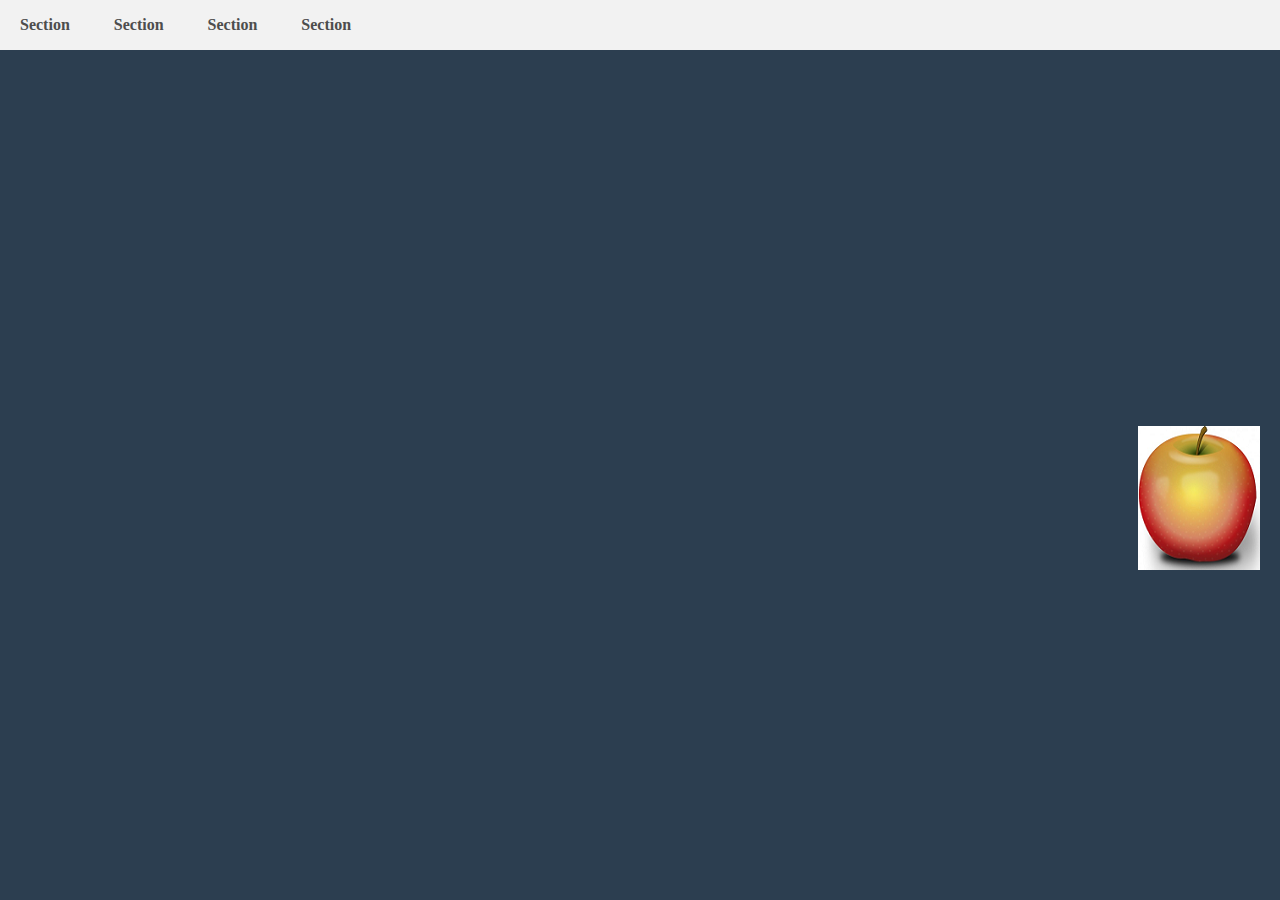
<file: WebContent/horizontal.html>
<!DOCTYPE html>
<html>
<head>
    <meta charset="utf-8">
    <meta name="viewport" content="width=device-width, initial-scale=1, user-scalable=no">
    <link href="style.css" rel="stylesheet" type="text/css">
    <script type="text/javascript" src="jquery-1.11.2.js"></script>
    <script type="text/javascript" src="jquery.touchSwipe.js"></script>
    <script type="text/javascript" src="jquery.horizonScroll.js"></script>
</head>
<body>
<header data-role="header" id="header">
    <nav class="menu">
        <ul>
            <li>
                <a href="#section-section1"><span>Section</span></a>
            </li>
            <li>
                <a href="#section-section2"><span>Section</span></a>
            </li>
            <li>
                <a href="#section-section3"><span>Section</span></a>
            </li>
            <li>
                <a href="#section-section4"><span>Section</span></a>
            </li>
        </ul>
    </nav>
</header>

<div class="horizon-prev"><img src="image1.png"></div>
<div class="horizon-next"><img src="image1.png"></div>

<section data-role="section" id="section-section1"></section>
<section data-role="section" id="section-section2"></section>
<section data-role="section" id="section-section3"></section>
<section data-role="section" id="section-section4">
    <div class="go-to-2">Go to panel 2 via ID.</div>
</section>

<footer data-role="footer" id="footer"></footer>

<script type="text/javascript">
    // By default, swipe is enabled.
    $('section').horizon();

    // If you do not want to include another plugin, TouchSwipe, you can set it to false in the default options by passing in the option as false.
    //$('section').horizon({swipe: false});

    $(document).on('click', '.go-to-2', function () {
        $(document).horizon('scrollTo', 'section-section2');
    });
</script>

</body>
</html>
</file>
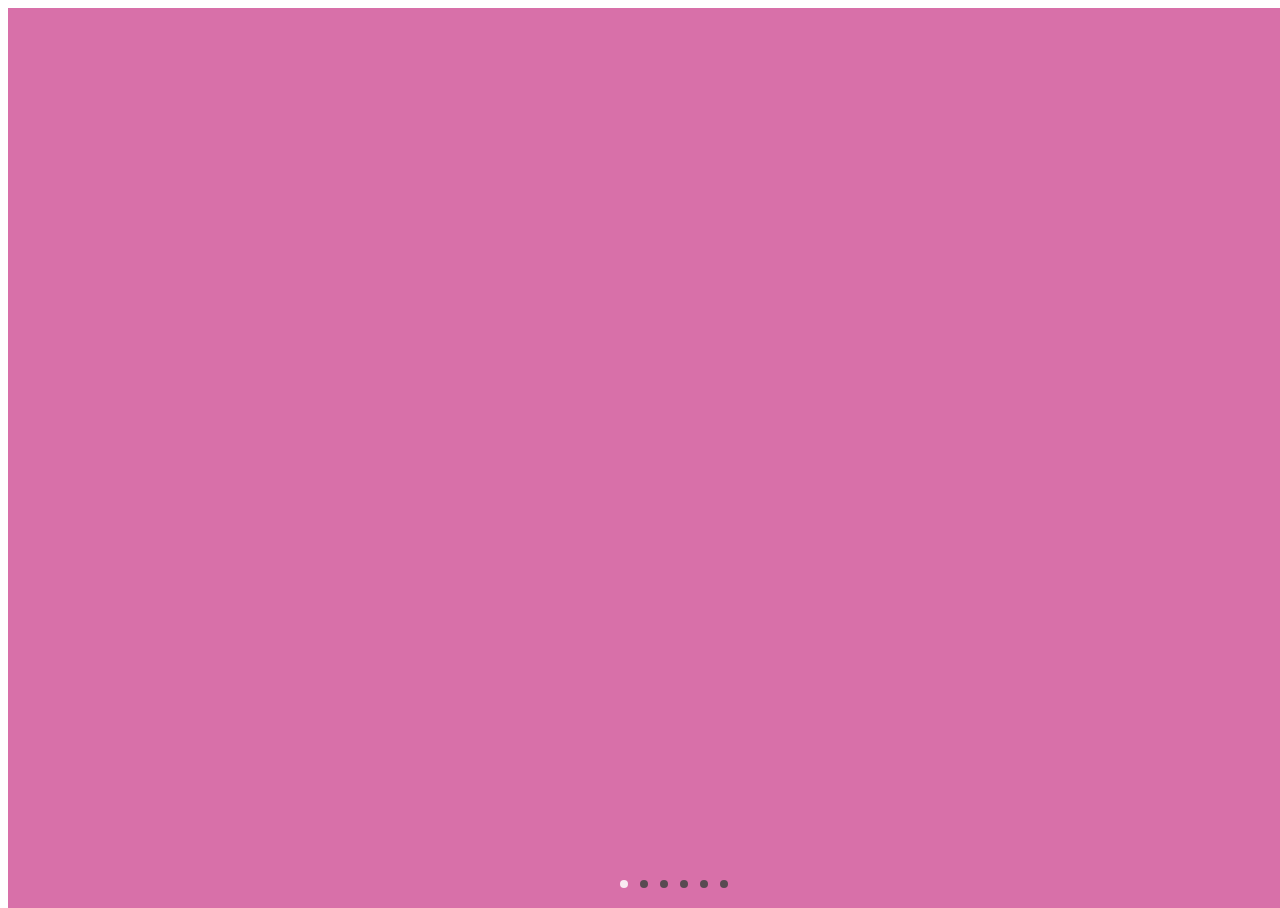
<file: WebContent/Scrollview.html>
<!DOCTYPE html>
<html>

<head>
	<link href="./scrollview.css" rel="stylesheet">
	<script src="./jquery-1.11.2.js"></script>
	<script src="./scrollview.js"></script>
	<script>
		$("#main").scrollview({

		// CSS class for container section
		sectionContainer: "section", 

		// jQuery easing options
		easing: "ease",

		// Time between page transitions
		animationTime: 100,

		// Shows a side pagination
		pagination: true,

		// Up<a href="http://www.jqueryscript.net/time-clock/">date</a> page URL
		updateURL: false, 

		// Compatible with old browsers
		supportOld: false,

		// Keyboard navigation
		keyboard: true,

		// callbacks
		beforeMove: null,
		afterMove: null,

		// Enables infinite loop
		loop: true,

		// 'cover' or 'default'
		swipeAnim:"default", 

		// Disable the plugin when the screen size reaches the value defined below (e.g. '600')
		responsiveFallback: false,

		// 'vertical' or 'horizontal'
		direction: 'vertical' 

		})
	
	jQuery(document).ready(function($) {
		$("#main").scrollview({
			sectionContainer: "section",
		   responsiveFallback: 600,
		    loop: true,
		    direction : 'horizontal'
		})
	});	
	
	</script>	
	<style>
		html { height: 100%; }
	
		body {
		  width: 100%;
		  height: 100%;
		  overflow: hidden;
		}
		
		#main {
		  position: relative;
		  width: 100%;
		  height: 100%;
		}
		
		#main>section {
		  width: 100%;
		  height: 100%;
		  overflow: hidden;
		}
		
		.scroll-pagination {
		  position: absolute;
		  right: 10px;
		  top: 50%;
		  z-index: 5;
		  list-style: none;
		  margin: 0;
		  padding: 0;
		}
		
		.scroll-pagination li a {
		  padding: 10px;
		  display: block;
		}
		
		.scroll-pagination li a:before {
		  content: '';
		  position: absolute;
		  width: 8px;
		  height: 8px;
		  background: rgba(67,67,67,0.85);
		  border-radius: 50%;
		  -webkit-border-radius: 10px;
		  -moz-border-radius: 10px;
		}
		
		.scroll-pagination li a.active:before {
		  content: '';
		  position: absolute;
		  width: 8px;
		  height: 8px;
		  background: rgba(255,255,255,0.85);
		  border-radius: 50%;
		  -webkit-border-radius: 10px;
		  -moz-border-radius: 10px;
		}
		
		.page1 { background-color: #D870A9; }
		.page2 { background-color: #3BB0D6; }
		.page3 { background-color: #DA4453; }
		.page4 { background-color: #3BB0D6; }
		.page5 { background-color: #D870A9; }
		.page6 { background-color: #DA4453; }
	</style>
</head>
<body>
	<div id="main">
	<section data-index=1 class="page1"></section>
	<section data-index=2 class="page2"></section>
	<section data-index=3 class="page3"></section>
	<section data-index=4 class="page4"></section>
	<section data-index=5 class="page5"></section>
	<section data-index=6 class="page6"></section>

	</div>
	



</body>
</html>
</file>
<file: WebContent/style.css>
html, body {
    width: 100%;
    height: 100%;
    padding: 0;
    margin: 0;
    overflow: hidden;
}

section, header, footer, nav, div, span, ul, li, a {
    box-sizing: border-box;
}

header {
    position: fixed;
    top: 0;
    right: 0;
    left: 0;
    background-color: #f2f2f2;
    
}

header nav {
}

header ul {
    margin: 0;
    padding: 0;
    list-style: none;
}

header ul li {
    display: inline-block;
    padding: 0 20px;
}

header ul a {
    font-weight: 700;
    text-decoration: none;
    color: #4d4d4d;
    height: 50px;
    display: block;
    position: relative;
}

header ul a span {
    position: relative;
    top: 50%;
    transform: translateY(-50%);
    display: inline-block;
}

section {
    float: left;
    display: block;
    height: 100%;
    padding: 75px 0 0 0;
    margin: 0;
}

#section-section1 {
    background: #2c3e50;
}

#section-section2 {
    background: #16a085;
}

#section-section3 {
    background: #27ae60;
}

#section-section4 {
    background: #c0392b;
}

.horizon-prev, .horizon-next {
    position: fixed;
    top: 50%;
    margin-top: -24px;
    z-index: 9999;
}

.horizon-prev {
    left: 20px;
}

.horizon-next {
    right: 20px;
}
</file>
<file: WebContent/scrollview.css>
.scroll-pagination {
	position: absolute;
	right: 10px;
	top: 50%;
	z-index: 5;
	list-style: non
	margin: 0;
	padding: 0;
}
.scroll-pagination li a{
	padding: 10px;
	display: block;		  
}
.scroll-pagination li a:before{
	content: '';
	position: absolute;
	width: 8px;
	height: 8px;
	background: rgba(67,67,67,0.85);
	border-radius: 50%;
	-webkit-border-radius: 10px;
	-moz-border-radius: 10px;
}
.scroll-pagination li a.active:before{
	content: '';
	position: absolute;
	width: 8px;
	height: 8px;
	background: rgba(255,255,255,0.85);
	border-radius: 50%;
	-webkit-border-radius: 10px;
	-moz-border-radius: 10px;
}
</file>
